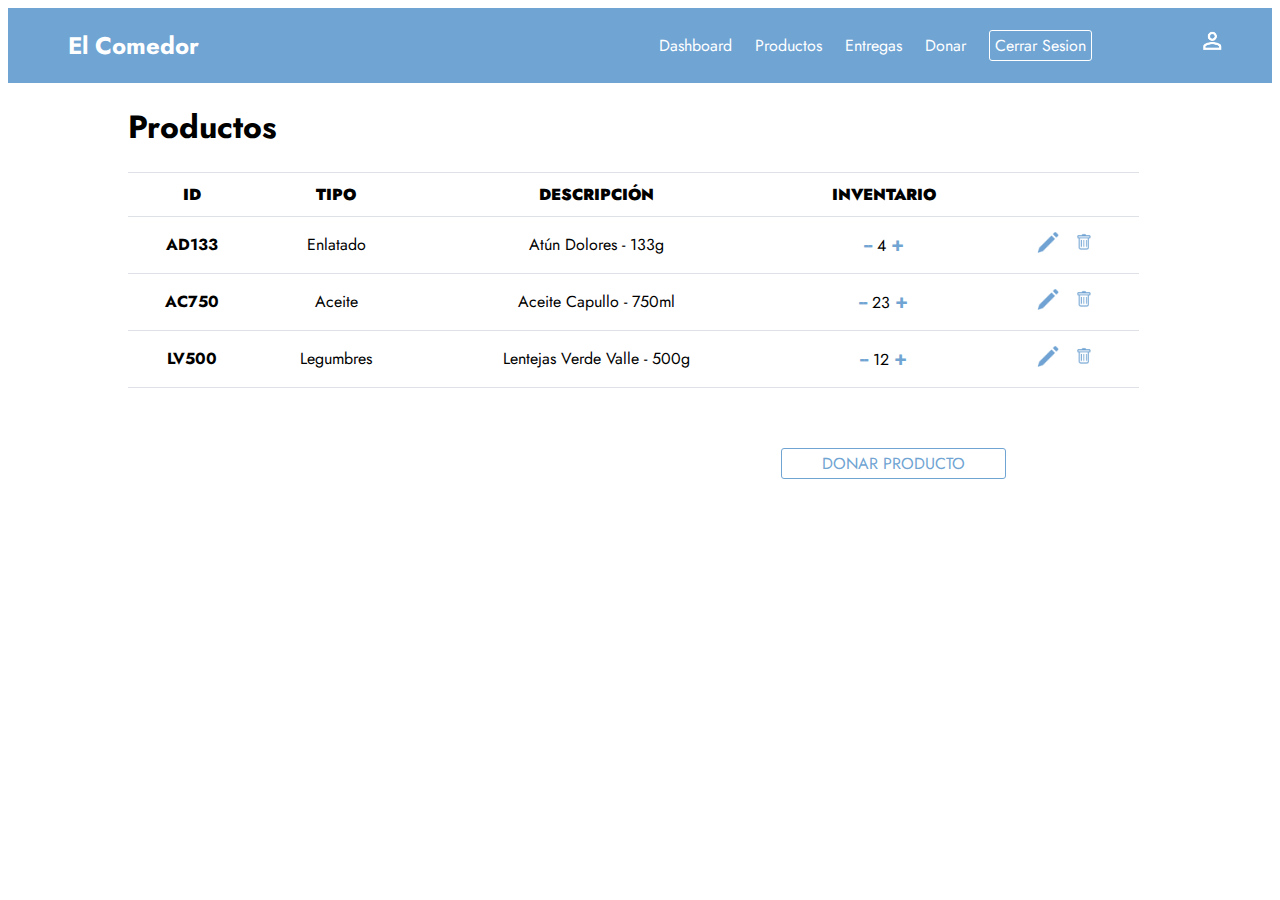
<file: index.html>
<!DOCTYPE html>
<html lang="es">
    <head>
        <meta charset="UTF-8">
        <meta name="viewport" content="width=device-width, initial-scale=1.0">
        <title>El Comedor - Productos</title>
        <link rel="preconnect" href="https://fonts.googleapis.com">
        <link rel="preconnect" href="https://fonts.gstatic.com" crossorigin>
        <link href="https://fonts.googleapis.com/css2?family=Jost:ital,wght@0,100..900;1,100..900&display=swap" rel="stylesheet">
        <link rel="stylesheet" href="style.css">
    </head>
    <body>
        <header id="header">
            <div id="titulo">
                <h2>El Comedor</h2>
            </div>
            <div id="navbar">
                <nav>
                    <ul id="nav_ul">
                        <li><a class="nav-link" href="#">Dashboard</a></li>
                        <li><a class="nav-link" href="index.html">Productos</a></li>
                        <li><a class="nav-link" href="#">Entregas</a></li>
                        <li><a class="nav-link" href="donar.html">Donar</a></li>
                        <li><button class="boton-signout" href="#">Cerrar Sesion</button></li>
                    </ul>
                </nav>
            </div>
            <div id="usuario">
                <a href="#"><img src= "usuario.png" alt="usuario"></a>
            </div>
        </header>

        <main>
            <div id="titulo_pagina">
                <h1>Productos</h1>
            </div>
            <div id="tabla">
                <table>
                    <thead>
                        <tr>
                            <th><strong>ID</strong></th>
                            <th><strong>TIPO</strong></th>
                            <th><strong>DESCRIPCIÓN</strong></th>
                            <th><strong>INVENTARIO</strong></th>
                            <th></th>
                        </tr>
                    </thead>
                    <tbody>
                        <tr>
                            <td><strong>AD133</strong></td>
                            <td>Enlatado</td>
                            <td>Atún Dolores - 133g</td>
                            <td><a class="control" href="#">--</a> 4 <a class="control" href="#">+</a></td>
                            <td>
                                <a class="icono" href="#"><img src="editar.png" alt="editar"></a>
                                <a class="icono" href="#"><img src="eliminar.png" alt="eliminar"></a>
                            </td>
                        </tr>
                        <tr>
                            <td><strong>AC750</strong></td>
                            <td>Aceite</td>
                            <td>Aceite Capullo - 750ml</td>
                            <td><a class="control" href="#">--</a> 23 <a class="control" href="#">+</a></td>
                            <td>
                                <a class="icono" href="#"><img src="editar.png" alt="editar"></a>
                                <a class="icono" href="#"><img src="eliminar.png" alt="eliminar"></a>
                            </td>
                        </tr>
                        <tr>
                            <td><strong>LV500</strong></td>
                            <td>Legumbres</td>
                            <td>Lentejas Verde Valle - 500g</td>
                            <td><a class="control" href="#">--</a> 12 <a class="control" href="#">+</a></td>
                            <td>
                                <a class="icono" href="#"><img src="editar.png" alt="editar"></a>
                                <a class="icono" href="#"><img src="eliminar.png" alt="eliminar"></a>
                            </td>
                        </tr>
                    </tbody>
                </table>
            </div>
            <div id="botones">
                <a class="boton-donar" href="donar.html">DONAR PRODUCTO</a>
            </div>
        </main>
    </body>
</html>
</file>
<file: style.css>
html{
    font-family: Jost, sans-serif;
}

#header {
    background-color: #6FA4D3;
    color: white;
    display: flex;
    justify-content: space-between;
    align-items: center;
    width: auto;
}

#titulo {
    float: left;
    margin-left: 60px;
}

#navbar {
    width: 40%;
    margin-left: 300px;
}


#nav_ul{
    display: flex;
    justify-content: space-around;
    align-items: center;
    list-style-type: none;
    margin-left: 20px;
}

.nav-link {
    color: white;
    text-decoration: none;
    margin-right: 10px;
}

.nav-link.active{
    background-color: white;
    color: #6FA4D3;
    border: 1px solid white;
    border-radius: 3px;
    padding: 2px 5px;
}

.nav-link:hover {
    color: white;
    text-decoration: underline;
}

.boton-signout {
    font-family: Jost, sans-serif;
    background-color: #6FA4D3;
    font-size: 16px ;
    color: white;
    border: 1px solid white;
    border-radius: 3px;
    padding: 3px 5px;
    text-align: center;
    
    display: inline-block;
    cursor: pointer;
}

#usuario{
    margin-right: 40px;
}

.icono img{
    width: 30px;
    height: auto;
}

.control{
    text-decoration: none;
    font-size: 20px ;
    color: #6FA4D3;
    font-weight: 600;
}

.boton-signout:hover {
    background-color: white;
    font-size: 16px ;
    color: #6FA4D3;
    border: 1px solid white;
    border-radius: 3px;
    padding: 3px 5px;
}

#usuario img {
    width : 40px;
    height: auto;
}

#titulo_pagina{
    margin-left: 120px 
}

table{
    width: 80%;
    margin-left: 120px;
    border-collapse: collapse;
    border-top: 1.5px solid #DEE2E6;
}

th,td {
    margin: 10px;
    padding: 10px;
    border-bottom: 1.5px solid #DEE2E6;
    text-align: center;
  }

#botones{
    width: 23%;
    margin: 60px;
    margin-right:200px;
    display: flex;
    float: right;
    justify-content: space-between;
    align-items: right;
}

.boton-cancelar{
    font-family: Jost, sans-serif;
    background-color: rgb(239, 239, 239);
    font-size: 16px ;
    color: #6FA4D3;
    border: 1px solid #6FA4D3;
    border-radius: 3px;
    padding: 3px 40px;
    text-align: center;
    text-decoration: none;
    cursor: pointer;
}

.boton-cancelar:hover {
    background-color: white;
    font-size: 16px ;
    color: #6FA4D3;
    border: 1px solid #6FA4D3;
    border-radius: 3px;
    padding: 3px 40px;
}

.boton-donar{
    font-family: Jost, sans-serif;
    background-color: white;
    font-size: 16px ;
    color: #6FA4D3;
    border: 1px solid #6FA4D3;
    border-radius: 3px;
    padding: 3px 40px;
    text-align: center;
    text-decoration: none;
    display: inline-block;
    cursor: pointer;
}

.boton-donar:hover {
    background-color: #6FA4D3;
    font-size: 16px ;
    color: white;
    border: 1px solid white;
    border-radius: 3px;
    padding: 3px 40px;
}

#upload-container {
    size: 100px;
    margin-right: 160px;
    width: 23%;
    align-items: center;
}

#anadirIMG {
    width: 100%;
    height: auto;
}

#upload-text {
    border: 1px solid gray;
    border-radius: 3px;
    padding: 5px;
}

.seleccionar{
    cursor: pointer;
    text-align: center;
    background-color: #c8ced4;
    border: 1px solid #5b5d5f;
    padding: 2px 5px;
    border-radius: 3px;
}

#contenedor {
    display: flex;
    justify-content: center;
    align-items: center;
}

#info{
    font-size: 20px;
    margin-right: 300px;
    
}

input[type=file]{
    display: none;
}

.formulario{
    margin-bottom:30px;
}

.entrada{
    padding: 10px 20px;
}


@media (max-width: 1024px) {
    #header {
        flex-direction: column;
        align-items: space-around;
        padding: 10px;
    }

    #titulo {
        margin-left: 20px;
    }

    #navbar {
        width: 100%;
        margin-left: 0;
    }

    #nav_ul {
        flex-direction: row;
        align-items: space-around;
        padding-left: 20px;
    }

    #botones {
        width: 50%;
        margin: 20px;
        justify-content: space-around;
        float: right;
    }

    table {
        width: 95%;
        margin-left: 20px;
    }

    #upload-container {
        width: 40%;
        margin-right: 40px;
        text-align: left;
    }

    #añadirIMG {
        width: 20%;
        height: auto;
    }

    #info {
        font-size: 18px;
        margin-right: 0;
        text-align: left;
    }
}

@media (max-width: 430px) {
    #header {
        flex-direction: column;
        align-items: center;
        padding: 0px;
    }

    #titulo {
        margin-left: 15px;
    }

    #navbar {
        width: 100%;
        margin: 0;
    }

    #nav_ul {
        flex-direction: row;
        align-items: center;
        margin-right: 50px;
    }

    #usuario{
        margin-left:50px;
    }

    #botones {
        width: 100%;
        flex-direction: column;
        gap: 10px;
        margin: 20px;
        float: right;
    }

    #tabla {
        width: 60%;
        font-size: 1px;
    }

    th, td {
        padding: 8px;
        text-align: left;
    }

    #contenedor{
        flex-direction: column;
    }

    #upload-container {
        width: 90%;
        margin: 20px;
        text-align: left;
    }

    #añadirIMG {
        width: 20%;
        height: auto;
    }

    #info {
        font-size: 18px;
        margin: 0;
        text-align: left;
    }
}

@media (max-width: 768px) {
    #header {
        flex-direction: column;
        align-items: space-around;
        padding: 10px;
    }

    #titulo {
        margin-left: 15px;
    }

    #navbar {
        width: 100%;
        margin: 0;
    }

    #nav_ul {
        flex-direction: row;
        align-items: space-around;
        padding-left: 15px;
    }
    
    #usuario{
        align-items: center;
        margin-left: 50px
    }
    #botones {
        width: 80%;
        flex-direction: column;
        gap: 10px;
        margin: 15px;
        margin-right:40px;
        float: right;
    }

    table {
        width: 80%;
        margin-left:60px;
        font-size: 14px;
    }

    th, td {
        padding: 8px;
        text-align: left;
    }

    #upload-container {
        width: 40%;
        margin: 20px;
        text-align: left;
    }

    #upload-text {
        display: inline-block;
    }

    #añadirIMG {
        width: 100%;
        height: auto;
    }

    #info {
        font-size: 18px;
        margin-left: 10px;
        text-align: left;
    }
}
</file>
